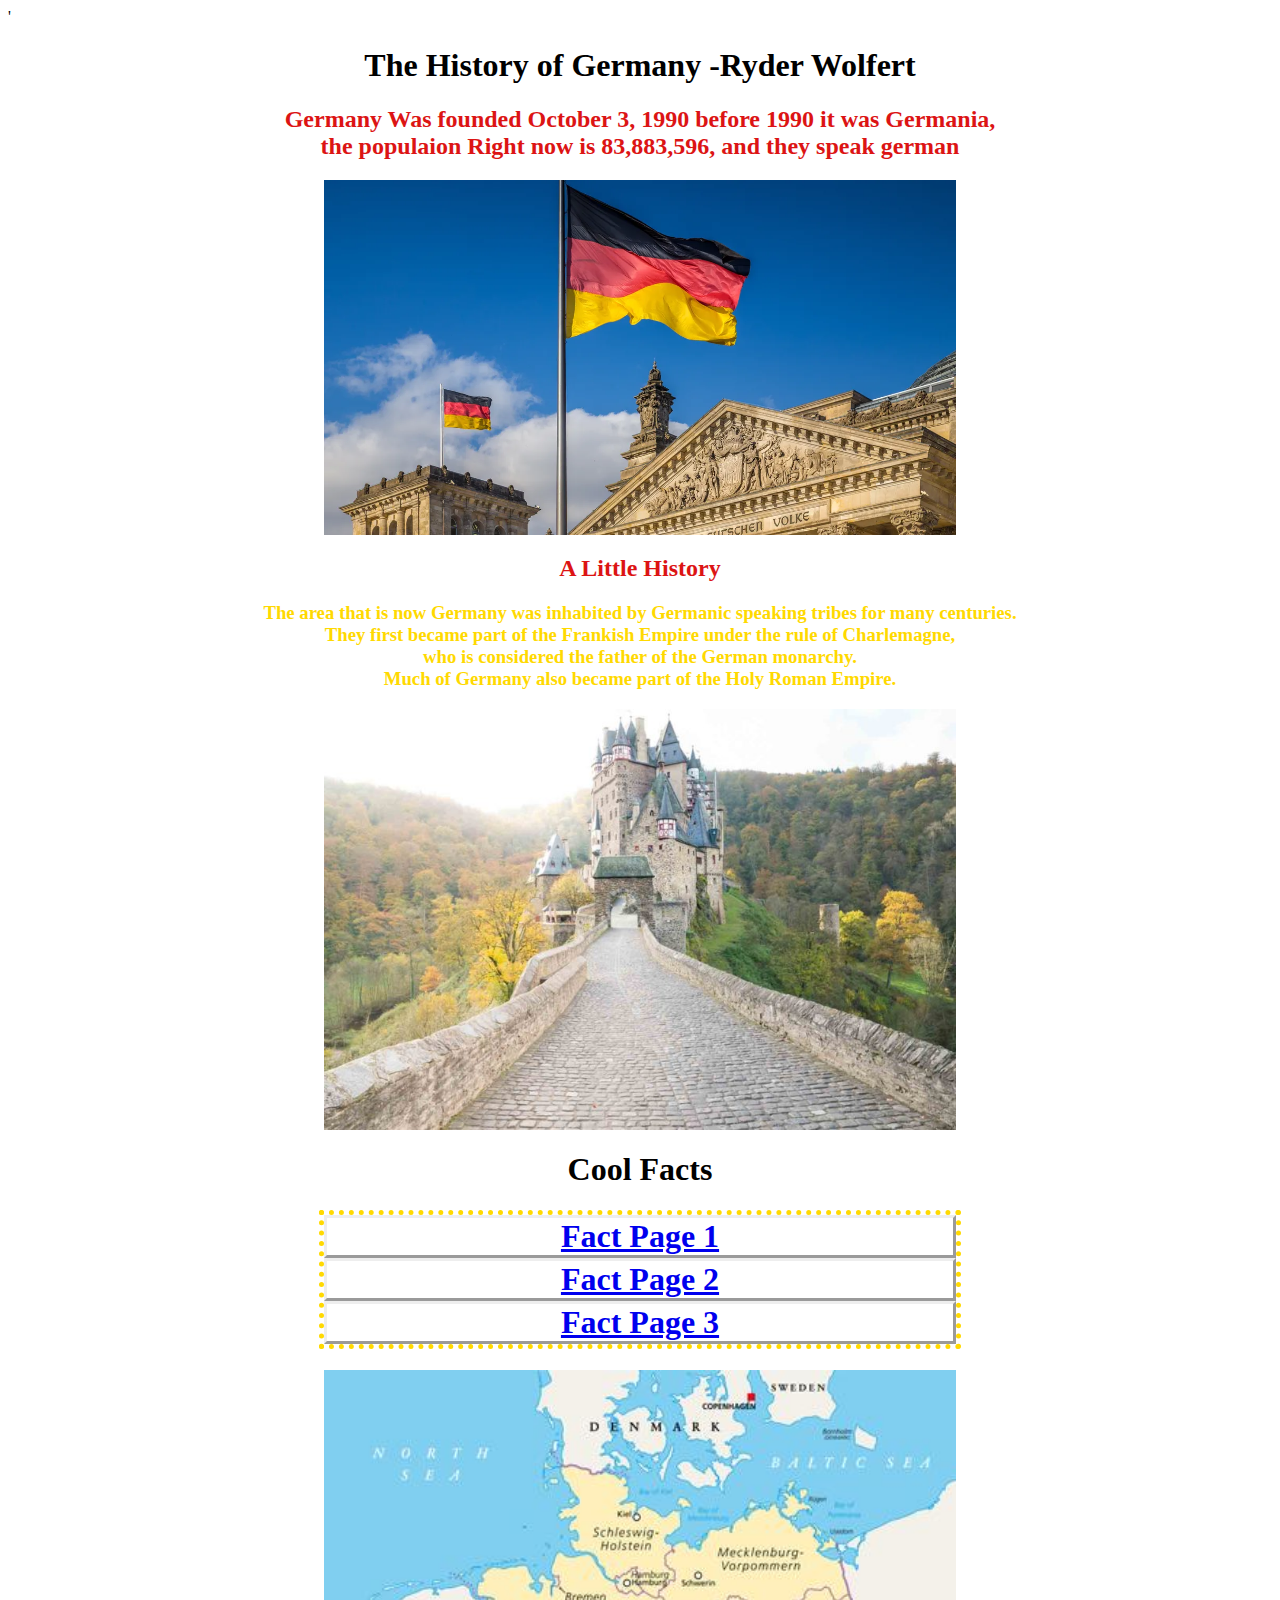
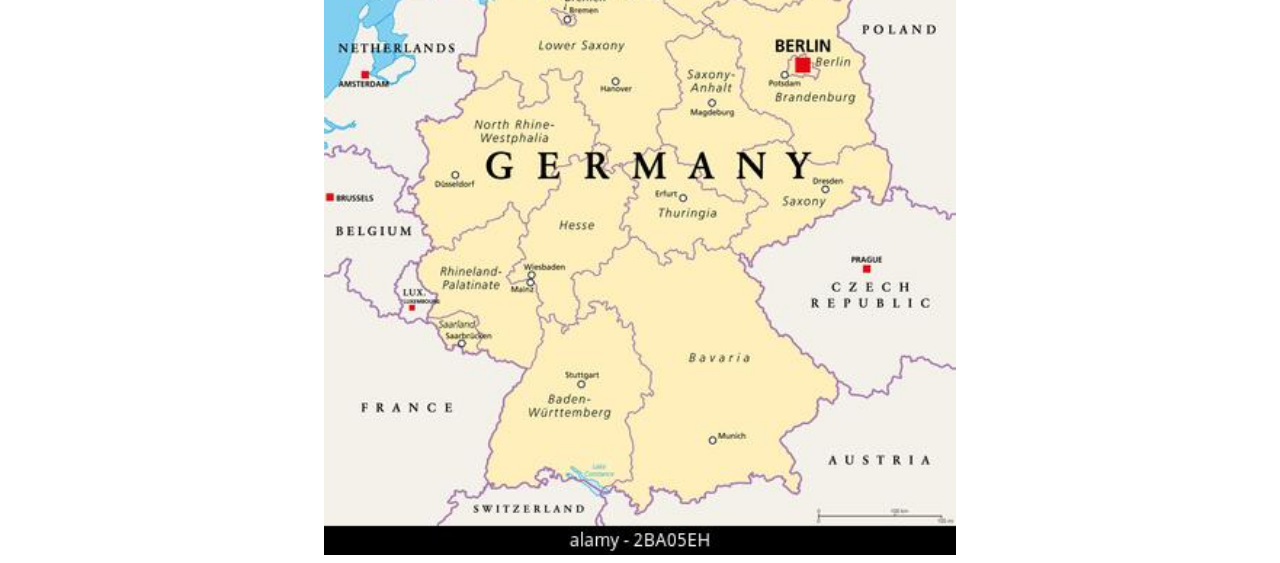
<file: index.html>
<!doctype html>'


<html>
    <head>
        <title>
            Ryder Wolfert's Website (Germany) 
        </title>

        <link rel="stylesheet" href="styles.css">
    </head>
    <h1>
        The History of Germany 
        -Ryder Wolfert 
    </h1>
    <h2 class="bio">
        Germany Was founded October 3, 1990  before 1990 it was Germania, <br> the populaion Right now is 83,883,596, and they speak german <br>
    </h2>
    <body>
       
       
        <img src="images/germanparliamentistock-619762776.webp" alt="">
        <h2>
            A Little History  
        </h2>
        <h3>
            The area that is now Germany was inhabited by Germanic speaking tribes for many centuries. <br>
             They first became part of the Frankish Empire under the rule of Charlemagne, <br>
             who is considered the father of the German monarchy. <br>
              Much of Germany also became part of the Holy Roman Empire. <br>
        </h3>
        <img src="images/Burg-Eltz-Wierschem-Germany-Best-German-Castles-800x533.jpg" alt=""> 
        <h1>
            Cool Facts
        </h1>
        <h1>
            <ul>                
                <li><a href="Fact1.html">Fact Page 1</a></li>
                <li> <a href="Fact2.html">Fact Page 2</a></li>
                <li> <a href="fact3.html">Fact Page 3</a></li>
             </ul>
        </h1>
        <img src="images/2ba05eh.jpg" alt="">
        
        

    </body>


</html>
</file>
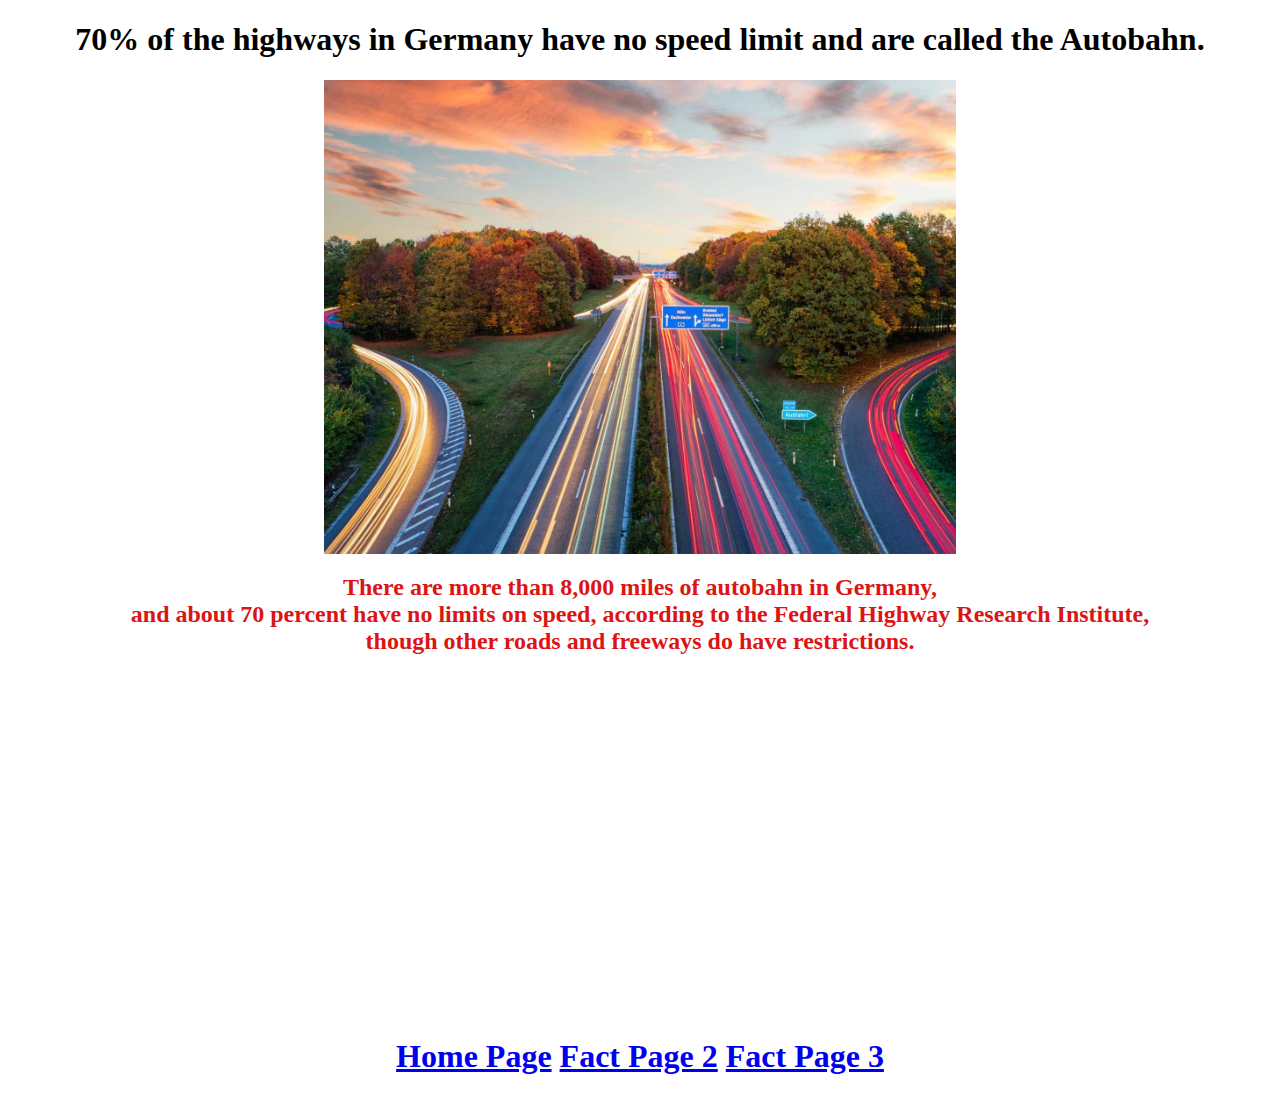
<file: Fact1.html>
<!doctype html>

<html>

    <head>

        <title>
            Fact #1
        </title>

    </head>

    <link rel="stylesheet" href="styles.css">

    <body>
        
    </body>
    <h1>
        70% of the highways in Germany have no speed limit and are called the Autobahn.
    </h1>
    <img src="images/sunset-at-the-autobahn-in-aachen-germany.webp" alt="">
    <h2>
        There are more than 8,000 miles of autobahn in Germany, <br>
        and about 70 percent have no limits on speed, 
        according to the Federal Highway Research Institute, <br>
        though other roads and freeways do have restrictions. <br>
    </h3>
    <br>
    <br>
    <br>
    <br>
    <br>
    <br>
    <br>
    <br>
    <br>
    <br>
    <br>
    <br>
    <br>
    <br>
    <br>
    <br>
    <br>
    <br>
    <br>
    <h1>
        <a href="index.html">Home Page</a>
        <a href="Fact2.html">Fact Page 2</a>
        <a href="fact3.html">Fact Page 3</a>
    </h1>
</html>
</file>
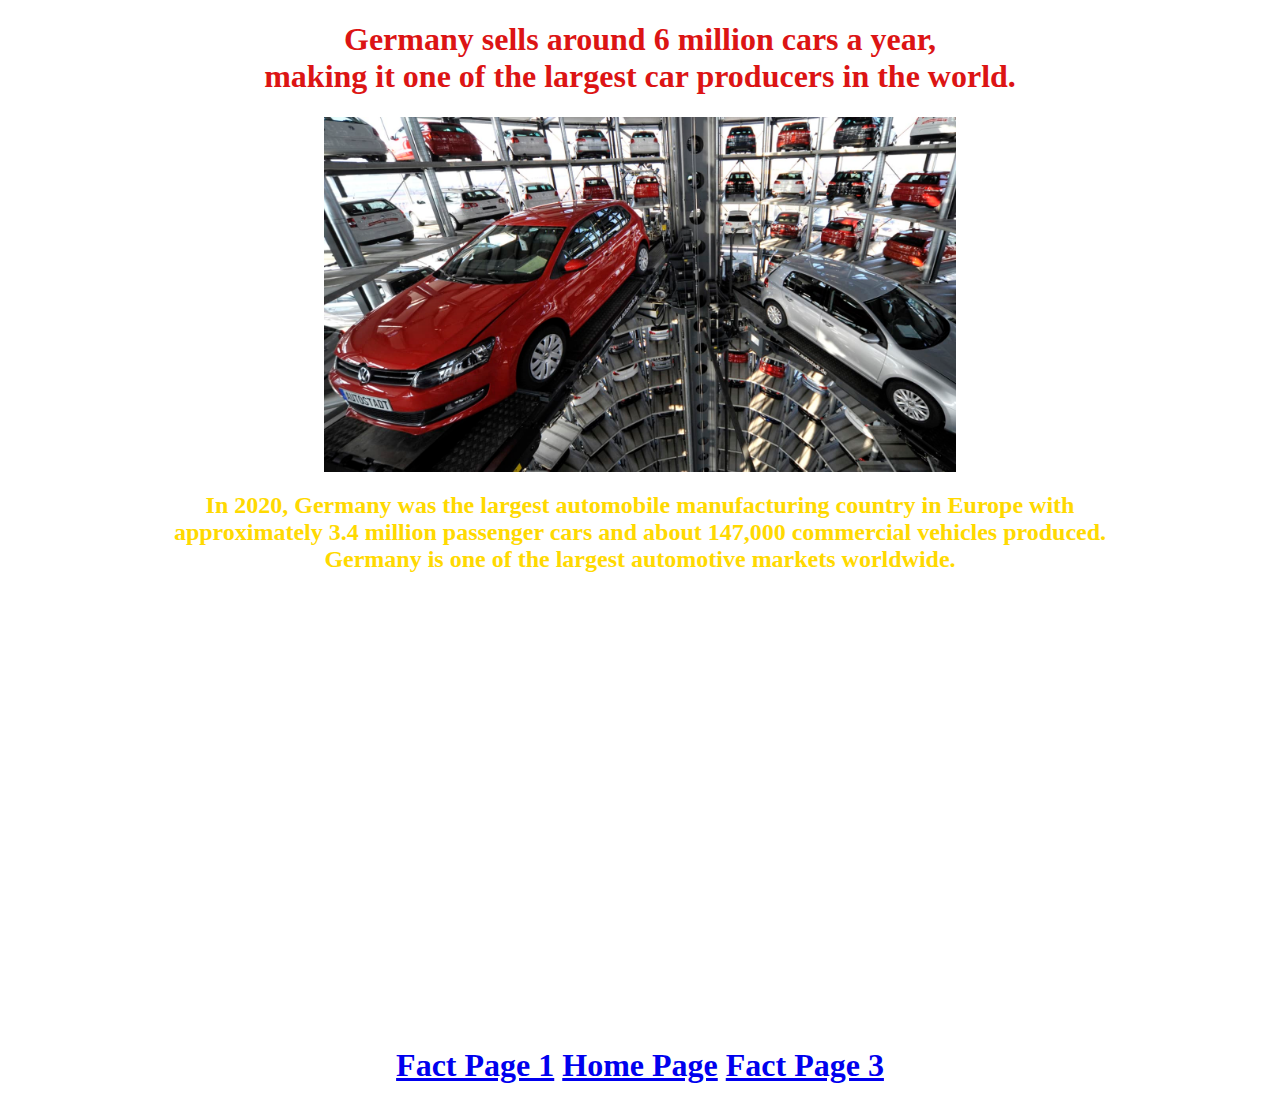
<file: Fact2.html>
<!doctype html>

<html>

    <head>

        <title>
            Fact #2
        </title>

    </head>

    <link rel="stylesheet" href="styles.css">

    <body>
        
    </body>
    <h1 class="cars">
        Germany sells around 6 million cars a year, <br> making it one of the largest car producers in the world.
    </h1>
    <img src="images/103739400-RTR2BGS8.jpg" alt="">
    
    <h2 class="sell">
        In 2020, Germany was the largest automobile manufacturing country in Europe with <br>
         approximately 3.4 million passenger cars and about 147,000 commercial vehicles produced. <br>
         Germany is one of the largest automotive markets worldwide. <br>
    </h2>
    <br>
    <br>
    <br>
    <br>
    <br>
    <br>
    <br>
    <br>
    <br>
    <br>
    <br>
    <br>
    <br>
    <br>
    <br>
    <br>
    <br>
    <br>
    <br>
    <br>
    <br>
    <br>
    <br>
    <br>
    <h1>
    <h1>
        <a href="Fact1.html"> Fact Page 1</a>
        <a href="index.html">Home Page</a>
        <a href="fact3.html">Fact Page 3</a>
    </h1>
</html>
</file>
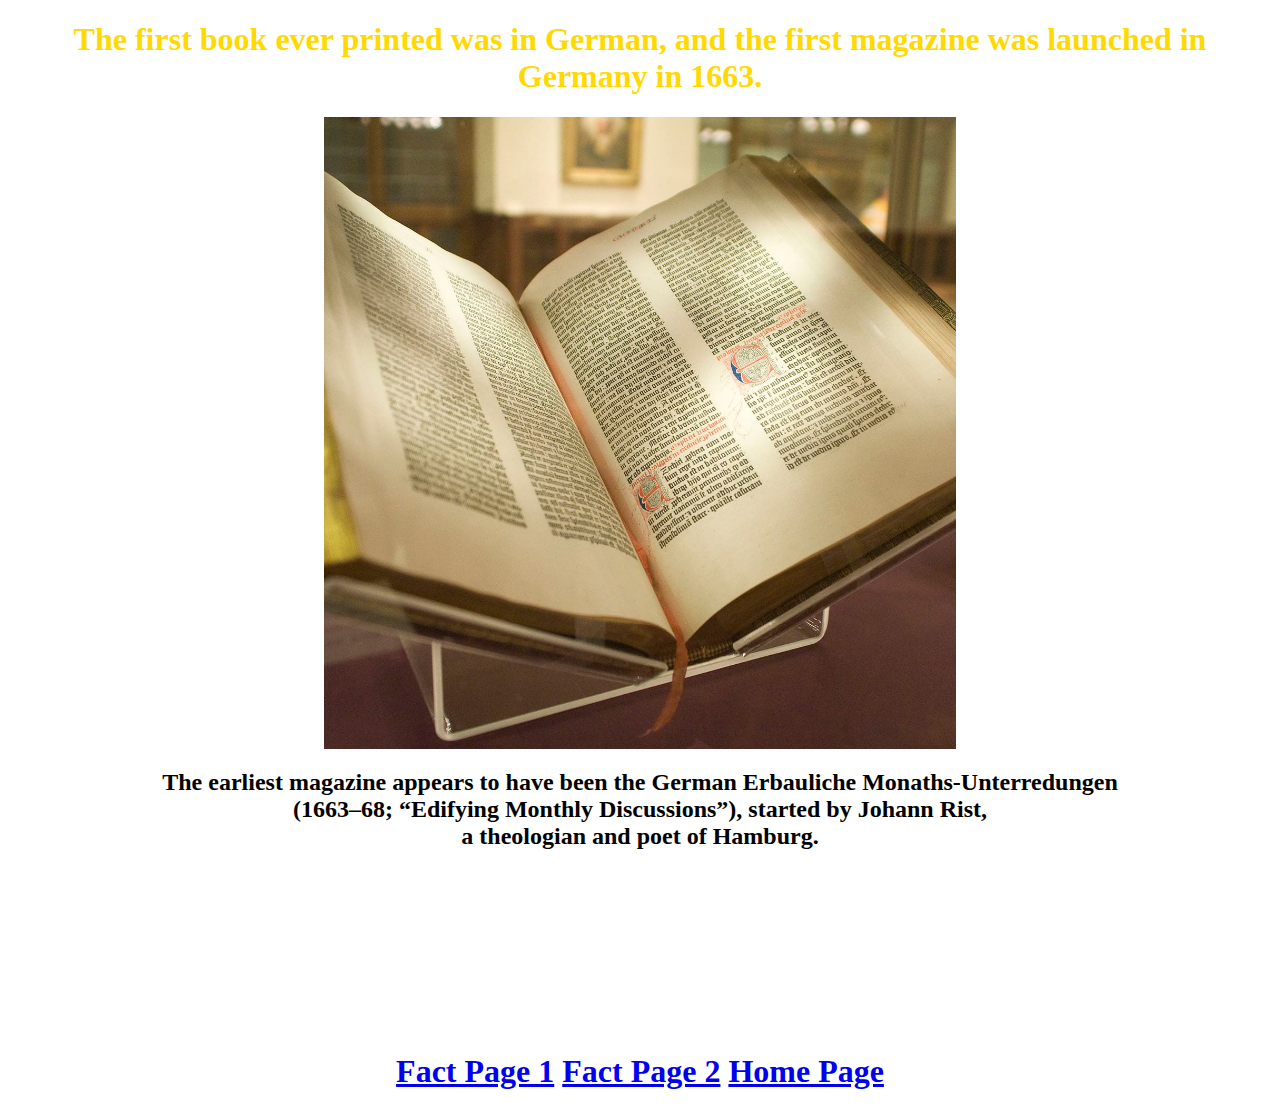
<file: fact3.html>
<!doctype html>

<html>

    <head>

        <title>
            Fact #3
        </title>

    </head>

    <link rel="stylesheet" href="styles.css">

    <body>
        
    </body>
    <h1 class="book">
       The first book ever printed was in German, and the first magazine was launched in Germany in 1663.
    </h1>
    <img src="images/hith-gutenberg_bible_lenox_copy_new_york_public_library_2009-_pic_01-2.jpg" alt="">
   <h2 class="mag">
    The earliest magazine appears to have been the German Erbauliche Monaths-Unterredungen <br>
     (1663–68; “Edifying Monthly Discussions”), started by Johann Rist, <br>
      a theologian and poet of Hamburg.
   </h2>
   <br>
   <br>
   <br>
   <br>
   <br>
   <br>
   <br>
   <br>
   <br>
    <h1>
        <a href="Fact1.html">Fact Page 1</a>
        <a href="Fact2.html">Fact Page 2</a>
        <a href="index.html">Home Page </a>
    </h1>
</html>
</file>
<file: styles.css>
h1{
    color: rgb(0, 0, 0);
    text-align: center;
}
h2{
    color: rgb(220, 20, 20);
    text-align: center;
}
h3{
    text-align: center;
    color: rgb(255, 217, 0);
}
ul{
    border: 5px dotted;
    color: rgb(255, 217, 0);
    width: 50%;
    margin: auto;
    list-style: none;
    padding: 0;
}
ul li{
    border:outset 3px;
    color: rgb(0, 0, 0);
    text-align: center;
}
.links{
    color: goldenrod;
    list-style: none;
}
img{
    display: block;
    width: 50%;
    margin: auto;
}
.bio{
    color: rgb(220, 20, 20);
}
.cars{
    color: rgb(220, 20, 20);
}
.book{
    color: rgb(255, 217, 0);
}
.mag{
    color: #000;
}
.sell{
    color: rgb(255, 217, 0);
}
</file>
